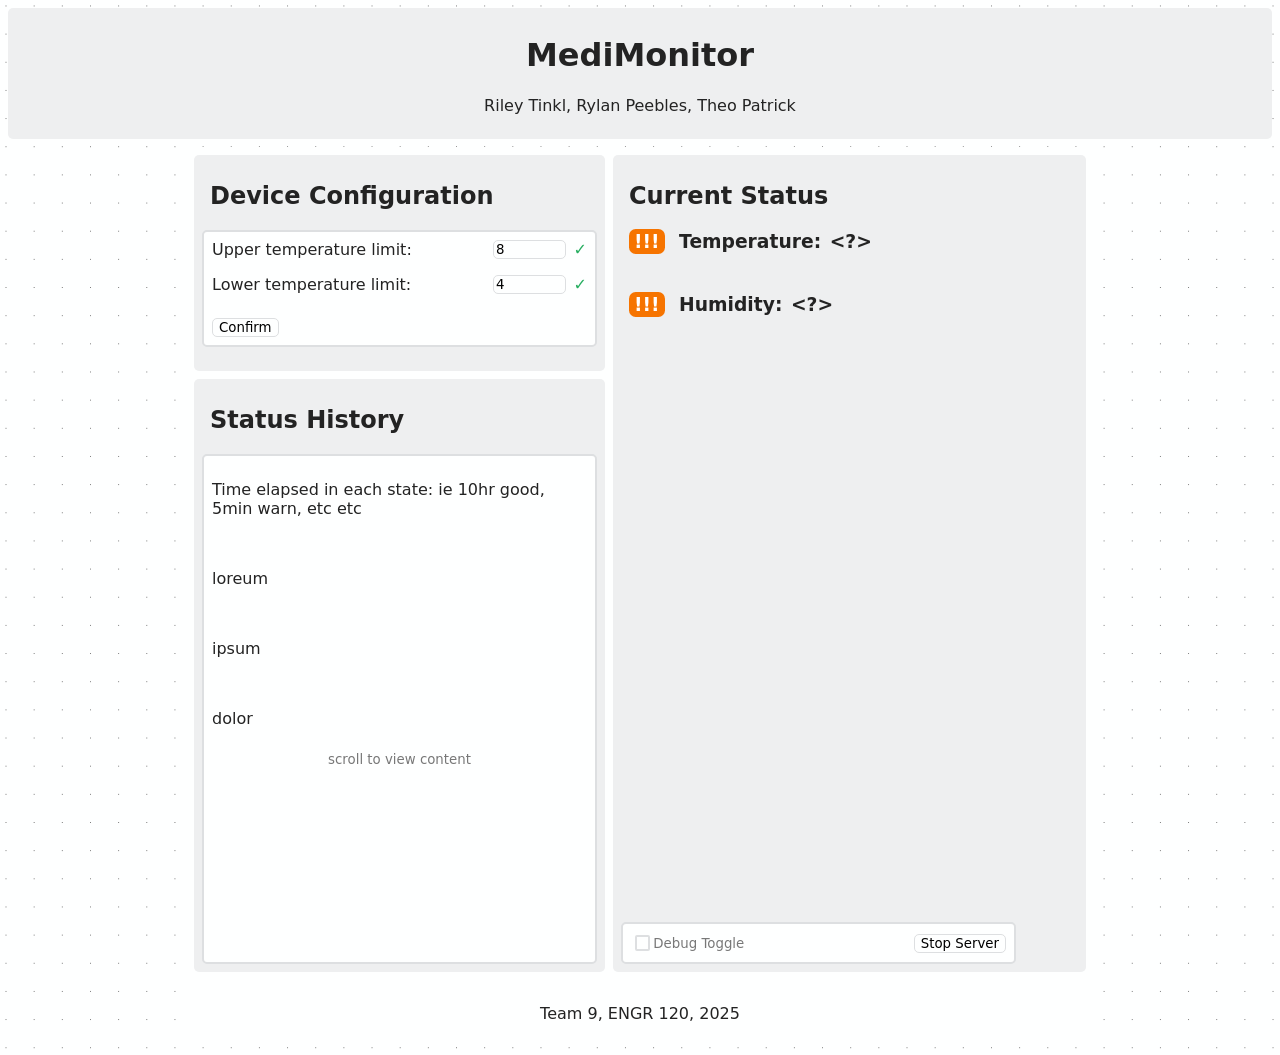
<file: static/index.html>
<!doctype html>
<html lang="en">
  <head>
    <meta name="viewport" content="width=device-width, initial-scale=1.0" />
    <title>Raspberry Pi Frontend</title>
    <link rel="icon" type="image/x-icon" href="favicon.ico" />
    <script src="script.js" defer></script>
    <link rel="stylesheet" href="style.css" />
  </head>

  <body class="theme adaptive">
    <header class="title-bar">
      <h1>MediMonitor</h1>
      <p>Riley Tinkl, Rylan Peebles, Theo Patrick</p>
      <noscript style="color: var(--negative)"
        >You need to enable JavaScript to run this app.</noscript
      >
    </header>

    <main class="container">
      <section class="upper-left-column">
        <h2>Device Configuration</h2>
        <form class="form-area fill-height">
          <div class="form-group">
            <label for="temp-upper">Upper temperature limit:</label>
            <input
              type="number"
              id="temp-input-high"
              name="temp-upper"
              min="-30"
              max="30"
              value="8"
              placeholder="&#8451;"
              required
            />
            <span class="validity"></span>
          </div>
          <div class="form-group">
            <label for="temp-lower">Lower temperature limit:</label>
            <input
              type="number"
              id="temp-input-low"
              name="temp-lower"
              min="-30"
              max="30"
              value="4"
              placeholder="°C"
              required
            />
            <span class="validity"></span>
          </div>
          <!-- Having the actual unicode character (°C), and html character (&#8451;) for some reason allows chrome to render properly. lord knows why -->
          <input
            type="submit"
            id="button"
            value="Confirm"
            style="margin-top: 8px"
          />
        </form>
      </section>

      <section class="lower-left-column">
        <h2>Status History</h2>
        <section class="form-area fill-height scroll-y">
          <p>Time elapsed in each state: ie 10hr good, 5min warn, etc etc</p>
          <br />
          <p>loreum</p>
          <br />
          <p>ipsum</p>
          <br />
          <p>dolor</p>
          <small class="bottom-hover">scroll to view content</small>
        </section>
      </section>

      <section class="right-column">
        <h2 style="margin-bottom: 0px">Current Status</h2>
        <section class="status-area">
          <div class="status-group">
            <h3>
              <span class="stat-warn status"></span>
              Temperature:
              <span class="status-temperature"></span>
            </h3>
          </div>
          <div class="status-group">
            <h3>
              <span class="stat-warn status"></span>
              Humidity:
              <span class="status-humidity"></span>
            </h3>
          </div>
        </section>
        <section class="debug-container fill-height">
          <section class="form-area debug scroll-y">
            <p>
              🛜 No connection to the Pi found! Ensure you are connected to the
              device and refresh the page.
            </p>
            <p>Retrying in...</p>
          </section>
        </section>
        <small
          class="form-area form-group"
          style="margin-bottom: auto; color: var(--inactive); margin-top: 8px"
        >
          <input type="checkbox" id="debug-toggle" name="debug-toggle" />
          <label for="debug-toggle">Debug Toggle</label>
          <input
            type="button"
            id="stop-server"
            name="stop-server"
            value="Stop Server"
          />
        </small>
      </section>
      <footer class="footer">
        <p>Team 9, ENGR 120, 2025</p>
      </footer>
    </main>
  </body>
</html>
</file>
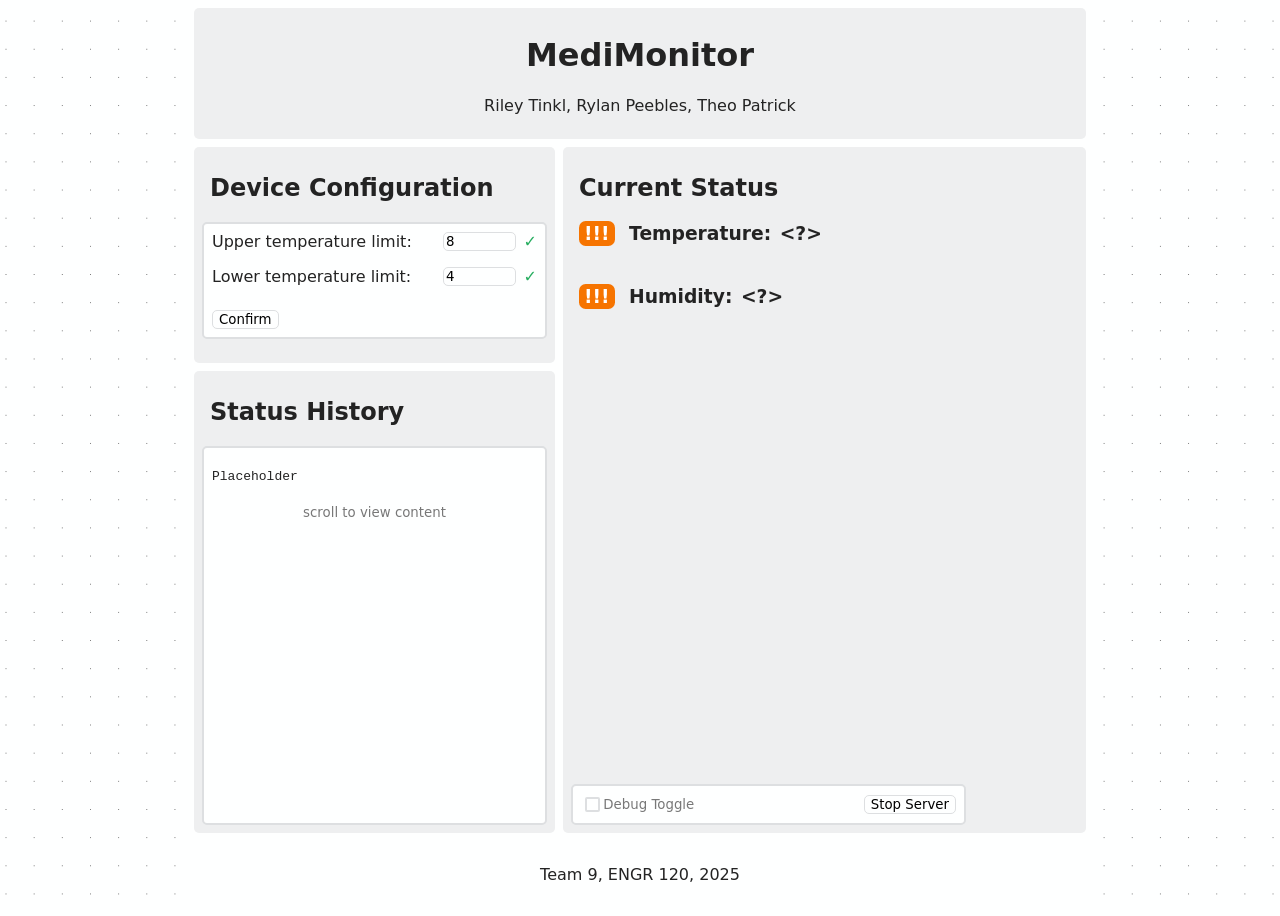
<file: templates/index.html>
<!doctype html>
<html lang="en">
  <head>
    <meta name="viewport" content="width=device-width, initial-scale=1.0" />
    <title>Raspberry Pi Frontend</title>
    <link rel="icon" type="image/x-icon" href="../static/favicon.ico" />
    <link rel="stylesheet" href="../static/style.css" />
    <script src="../static/script.js" defer></script>
  </head>

  <body class="theme adaptive">
    <main class="container">
      <header class="title-bar">
        <h1>MediMonitor</h1>
        <p>Riley Tinkl, Rylan Peebles, Theo Patrick</p>
        <noscript style="color: var(--negative)">
          You need to enable JavaScript to run this app.
        </noscript>
      </header>
      <section class="upper-left-column">
        <h2>Device Configuration</h2>
        <form class="form-area fill-height">
          <div class="form-group">
            <label for="temp-upper">Upper temperature limit:</label>
            <input
              type="number"
              id="temp-input-high"
              name="temp-upper"
              min="-30"
              max="30"
              value="8"
              placeholder="&#8451;"
              required
            />
            <span class="validity"></span>
          </div>
          <div class="form-group">
            <label for="temp-lower">Lower temperature limit:</label>
            <input
              type="number"
              id="temp-input-low"
              name="temp-lower"
              min="-30"
              max="30"
              value="4"
              placeholder="°C"
              required
            />
            <span class="validity"></span>
          </div>
          <!-- Having the actual unicode character (°C), and html character (&#8451;) for some reason allows chrome to render properly. lord knows why -->
          <input
            type="submit"
            id="button"
            value="Confirm"
            style="margin-top: 8px"
          />
        </form>
      </section>

      <section class="lower-left-column">
        <h2>Status History</h2>
        <section
          class="form-area fill-height scroll-y"
          style="padding-bottom: 0px"
        >
          <pre id="history">Placeholder</pre>
          <small class="bottom-hover">scroll to view content</small>
        </section>
      </section>

      <section class="right-column">
        <h2 style="margin-bottom: 0px">Current Status</h2>
        <section class="status-area">
          <div class="status-group">
            <h3>
              <span class="stat-warn status" id="stat-temp-icon"></span>
              Temperature:
              <span class="status-temperature" id="status-temperature"></span>
            </h3>
          </div>
          <div class="status-group">
            <h3>
              <span class="stat-warn status" id="stat-hum-icon"></span>
              Humidity:
              <span class="status-humidity" id="status-humidity"></span>
            </h3>
          </div>
        </section>
        <section class="debug-container fill-height">
          <section class="form-area debug scroll-y fill-height">
            <p id="not-connected">
              No websocket connection to the Pi, will retry every 2 seconds.
            </p>
            <p id="t1" />
            <p id="t2" />
            <p id="t3" />
            <p id="at" />
            <p id="ut" />
          </section>
        </section>
        <small
          class="form-area form-group"
          style="margin-bottom: auto; color: var(--inactive); margin-top: 8px"
        >
          <input type="checkbox" id="debug-toggle" name="debug-toggle" />
          <label for="debug-toggle">Debug Toggle</label>
          <input
            type="button"
            id="stop-server"
            name="stop-server"
            value="Stop Server"
          />
        </small>
      </section>
      <footer class="footer">
        <p>Team 9, ENGR 120, 2025</p>
      </footer>
    </main>
  </body>
</html>
</file>
<file: static/style.css>
/* Global accents, theme agnostic */
:root {
  --negative: #da4453;
  --neutral: #f67400;
  --positive: #27ae60;
  --accent: #305aee;
  --global-spacing: 8px;
}

/* BEGIN Section Formatting */
body {
  font-family:
    "Noto Sans",
    system-ui,
    -apple-system,
    BlinkMacSystemFont,
    "Segoe UI",
    Roboto,
    Oxygen,
    Ubuntu,
    Cantarell,
    "Open Sans",
    "Helvetica Neue",
    sans-serif;
  overflow-y: hidden;
}

h1,
h2,
h3 {
  line-height: 1.15em;
}

h2,
h3 {
  margin-left: var(--global-spacing);
}

br {
  margin-bottom: 1.15em;
}

.bottom-hover {
  text-align: center;
  display: block;
  color: var(--inactive);
  font-size: 10pt;
  position: sticky;
  bottom: 0px;
  background: var(--background);
  border:
    var(--global-spacing),
    solid var(--background);
}

.title-bar {
  text-align: center;
  padding: var(--global-spacing);
  border-radius: 5px;
  background: var(--background-light);
  grid-area: header;
}

/* Website layout */
.container {
  display: grid;
  grid-template-columns: auto 1fr;
  grid-template-rows: auto auto 1fr auto;
  height: 100vh;
  margin-top: var(--global-spacing);
  grid-template-areas:
    "header header"
    "top    right"
    "bottom right"
    "footer footer";
  gap: var(--global-spacing);
  max-width: 892px;
  margin: var(--global-spacing) auto;
  background-color: var(--background);
}

.upper-left-column,
.right-column,
.lower-left-column {
  padding: var(--global-spacing);
  border-radius: 5px;
  background: var(--background-light);
  min-height: 200px;
}

.upper-left-column {
  grid-area: top;
}

.right-column {
  grid-area: right;
  display: flex;
  flex-direction: column;
}

.lower-left-column {
  grid-area: bottom;
  display: flex;
  flex-direction: column;
}

.footer {
  text-align: center;
  padding: var(--global-spacing);
  grid-area: footer;
  max-height: 70px;
}

.form-area {
  padding: var(--global-spacing);
  border-radius: 5px;
  background: var(--background);
  border: 2px solid var(--button);
  min-width: 325px;
  max-width: 375px;
}

.fill-height {
  flex-grow: 1;
}

.scroll-y {
  scroll-behavior: smooth;
  overflow-y: auto;
}

/* END */

/* BEGIN Status types */

.status-group {
  display: flex;
  align-items: center;
  justify-content: space-between;
}

.status::before {
  color: var(--highlight);
  border-radius: 5pt;
  padding: 2px 5px;
  margin-right: var(--global-spacing);
  display: inline-block;
  font-weight: bold;
  text-align: center;
  font-size: inherit;
}

.stat-good::before {
  background: var(--positive);
  content: "✓";
}

.stat-warn::before {
  background: var(--neutral);
  content: "!!!";
}

.stat-bad::before {
  background: var(--negative);
  content: "✖";
}

.status-humidity::before,
.status-temperature::before {
  content: var(--status-content, "<?>");
  padding-left: 2px;
}

/* END */

/* BEGIN debug goodies */

.debug-container {
  display: flex;
  flex-direction: column;
}

.debug {
  opacity: 0;
  max-height: 50px;
  font-family: monospace;
  font-size: 12pt;
}

.debug.active {
  opacity: 1;
  max-height: inherit;
  animation: bounce-up 500ms cubic-bezier(0.175, 0.885, 0.32, 1.275);
  margin-top: unset;
}

@keyframes bounce-up {
  0% {
    transform: translateY(5px);
  }

  75% {
    transform: translateY(-5px);
  }
}

.debug-toggle {
  color: var(--inactive);
  margin-top: var(--global-spacing);
}

/* END */

/* BEGIN Input handling */
#temp-input-high,
#temp-input-low {
  width: 5em;
  float: right;
  margin-left: 4px;
}

/* Visual indicator of improper input */
@keyframes wiggle-jiggle {
  0%,
  100% {
    transform: translateX(0);
  }

  25% {
    transform: translateX(-5px);
  }

  50% {
    transform: translateX(5px);
  }

  75% {
    transform: translateX(-5px);
  }
}

.form-group {
  display: flex;
  align-items: center;
  justify-content: space-between;
  margin-bottom: calc(2 * var(--global-spacing));
}

.form-group label {
  flex: 1;
  text-align: left;
}

input {
  background-color: var(--background);
  border: 1px solid var(--button);
  border-radius: 5px;
  transition: border 200ms ease;
  font-family: inherit;
}

input:hover {
  border-color: var(--accent);
}

input:focus {
  border-color: var(--accent);
  outline-color: var(--accent);
  outline: 1px solid var(--accent);
}

input:invalid {
  outline-color: var(--negative);
  border-color: var(--negative);
}

input:invalid + span::after {
  content: "✖";
  padding-left: var(--global-spacing);
  color: var(--negative);
  float: right;
  animation: wiggle-jiggle 200ms ease-in-out;
}

input:invalid {
  animation: wiggle-jiggle 200ms ease-in-out;
}

input:valid + span::after {
  content: "✓";
  padding-left: var(--global-spacing);
  color: var(--positive);
  float: right;
}

#button:hover {
  cursor: pointer;
}

#button:focus {
  background-color: var(--accent);
  color: var(--highlight);
  border-color: var(--accent);
}

#button:invalid {
  background-color: var(--negative);
  border-color: var(--negative);
}

#stop-server:focus {
  outline-color: var(--negative);
  border-color: var(--negative);
  background: var(--negative);
}

#stop-server:hover {
  outline-color: var(--negative);
  border-color: var(--negative);
}

#debug-toggle:hover {
  cursor: pointer;
}

input[type="checkbox"] {
  appearance: none; /* disables system theming */
  position: relative;
  width: 1.15em;
  height: 1.15em;
  vertical-align: -2px;
  border: 2px solid var(--button);
  border-radius: 2px;
  background: var(--background);
  color: var(--highlight);
}

input[type="checkbox"]::before {
  content: "✔";
  position: absolute;
  font-size: 1em;
  top: -0.3em;
  visibility: hidden;
}

input[type="checkbox"]:checked::before {
  visibility: visible;
}
input[type="checkbox"]:checked {
  border-color: var(--accent);
  background: var(--accent);
}

input[type="checkbox"]:focus {
  outline: none;
}

/* END */

/* BEGIN Colour theming */
.theme {
  color-scheme: dark;
  background: #232323;
  --background: #232323;
  --background-light: #323232;
  --button: #646464;
  color: #fbfbfd;
  --color: #fbfbfd;
  --inactive: #a0a0a0;
  --highlight: #ffffff;
}

/* Changes theme to light if the browser is set to light mode */
@media (prefers-color-scheme: light) {
  .theme.adaptive {
    color-scheme: light;
    background: #feffff;
    --background: #feffff;
    --background-light: #eeeff0;
    --button: #dddfe1;
    color: #232323;
    --color: #232323;
    --inactive: #787878;
    --highlight: #ffffff;
    --dot-color: var(--inactive);
  }
}

/* Dotted background across container margins */
body {
  --dot-bg: var(--background);
  --dot-color: var(--button);
  --dot-size: 0.1vw;
  --dot-space: 2.2vw;
  background:
    linear-gradient(
        90deg,
        var(--dot-bg) calc(var(--dot-space) - var(--dot-size)),
        transparent 10%
      )
      center / var(--dot-space) var(--dot-space),
    linear-gradient(
        var(--dot-bg) calc(var(--dot-space) - var(--dot-size)),
        transparent 10%
      )
      center / var(--dot-space) var(--dot-space),
    var(--dot-color) !important;
}
/* END */

/* BEGIN Catch Tablet users */
@media screen and (orientation: portrait) and (max-width: 753px) and (min-width: 550px) {
  .container {
    grid-template-areas:
      "header header"
      "right right"
      "top bottom"
      "footer bottom";
    grid-template-rows: auto auto auto 1fr;
    margin: unset;
    margin-right: calc(2 * var(--global-spacing));
    height: 98vh;
  }

  .title-bar {
    margin-right: calc(-2 * var(--global-spacing));
  }

  /*   .upper-left-column, */
  .lower-left-column {
    width: 100%;
  }

  .right-column {
    /*     order: 1; */
    min-height: 224px;
    margin-right: calc(-2 * var(--global-spacing));
    display: grid;
    grid-template-areas:
      "title debug"
      "status debug"
      "toggle toggle";
    grid-template-columns: 1fr auto;
    grid-template-rows: auto auto 1fr;

    h2 {
      grid-area: title;
    }
    .status-area {
      grid-area: status;
      min-width: 304px;
    }
    .debug-container {
      grid-area: debug;
      scroll-behavior: smooth;
      overflow-y: auto;
      margin-bottom: unset;
      height: 200px;
      .form-area {
        min-width: unset;
        margin-bottom: unset;
      }
      .fill-height {
        flex: unset;
      }
    }
    .form-area {
      grid-area: toggle;
      margin-bottom: 16px;
      max-width: unset;
    }
  }

  .upper-left-column {
    /*     height: 240px; */
    /*     min-width: 280px; */
    .form-area {
      min-width: unset;
      .form-group {
        display: grid;
        grid-template-areas:
          "title title"
          "input validity";
        grid-template-columns: 1fr 35%;
        grid-template-rows: auto 1fr;
        row-gap: var(--global-spacing);

        label {
          grid-area: title;
        }
        input {
          grid-area: input;
          margin-left: unset !important;
          place-self: end;
          /*           width: 100% !important; */
        }
        .validity {
          grid-area: validity;
          margin-left: 4px;
        }
        span::after {
          float: left;
        }
      }
    }
  }

  .lower-left-column {
    .form-area {
      min-width: unset;
      max-width: unset;
    }
  }

  body {
    overflow-y: unset;
  }

  .footer {
    display: grid;
    place-content: center;
    max-height: unset;
    min-height: 0px;
  }
}
/* END */

/* BEGIN Catch Phone users */
@media screen and (orientation: portrait) and (max-width: 550px) {
  .container {
    display: flex;
    flex-direction: column;
    margin-right: 16px;
    height: unset;
    gap: var(--global-spacing);
  }

  .title-bar {
    margin-right: calc(-2 * var(--global-spacing));
  }

  .upper-left-column,
  .lower-left-column {
    width: 100%;
  }

  .right-column {
    order: 1;
    margin-right: calc(-2 * var(--global-spacing));

    small {
      margin-top: unset !important;
    }
  }

  .upper-left-column {
    order: 3;
  }

  .lower-left-column {
    order: 2;
  }

  .footer {
    order: 4;
  }
  body {
    overflow-y: unset;
  }

  .form-area {
    min-width: unset;
    max-width: unset;
    max-height: 200px;
  }

  .debug {
    max-height: 0px;
    margin-top: calc(-3 * var(--global-spacing));
    margin-bottom: var(--global-spacing);
  }
}

@media screen and (max-height: 660px) {
  body {
    overflow-y: unset;
  }
}
/* END */
</file>
